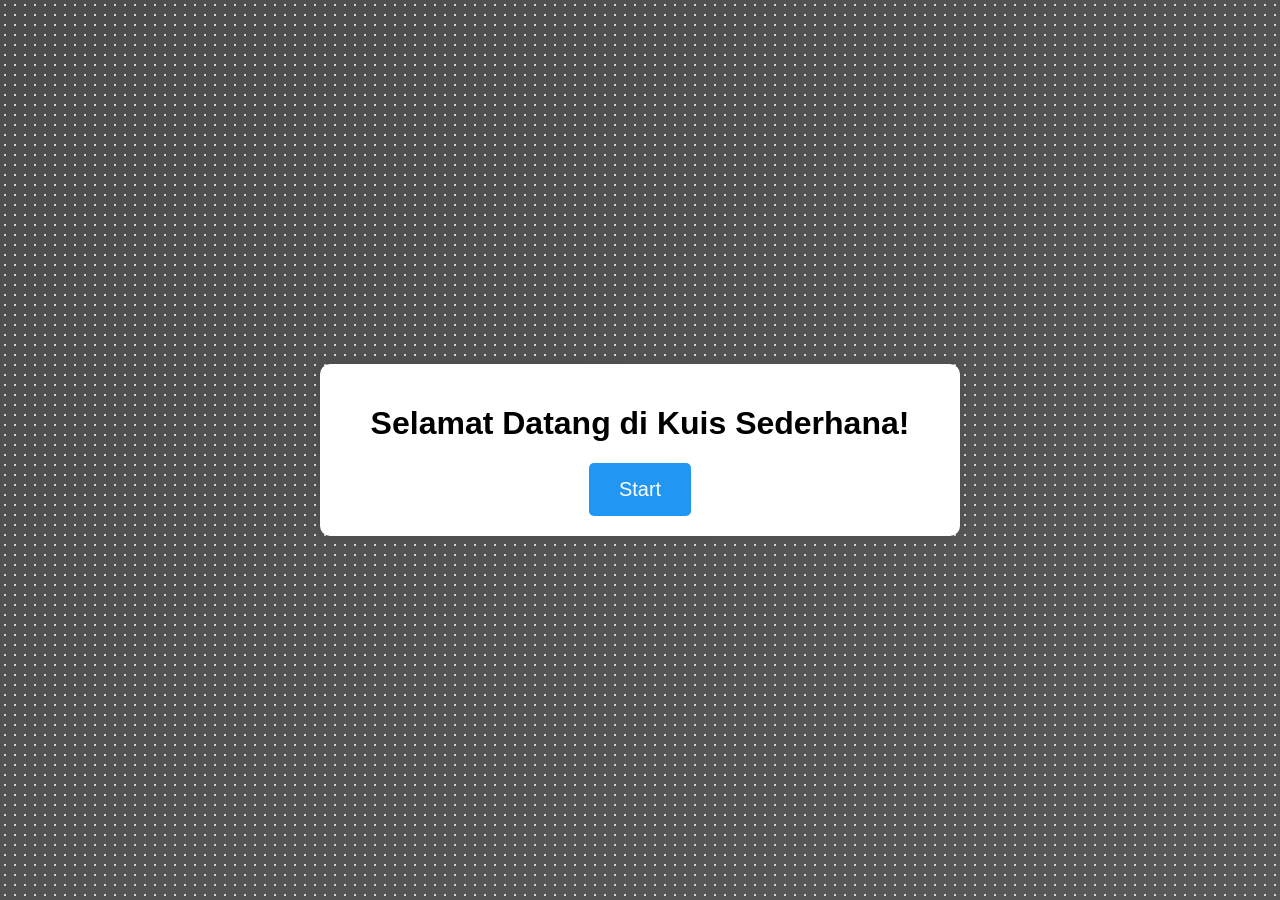
<file: index.html>
<!DOCTYPE html>
<html lang="en">
<head>
    <meta charset="UTF-8">
    <meta name="viewport" content="width=device-width, initial-scale=1.0">
    <title>Aplikasi Kuis Sederhana</title>
    <link rel="stylesheet" href="style.css">
</head>
<body>
    <div class="container" id="startPage">
        <h1>Selamat Datang di Kuis Sederhana!</h1>
        <button class="start-button" id="startButton">Start</button>
    </div>

    <div class="container" id="quizPage" style="display:none;">
        <h1 class="session-title">Sesi <span id="sessionNumber">1</span>/5</h1>
        <div class="progress-container">
            <div class="progress-info">
                <div class="flex items-center gap-2">
                    <span class="award-icon">🏆</span>
                    <span class="text-sm text-gray-700">
                        <span class="text-slate-700">Pertanyaan <span id="currentQuestion">1</span></span> dari <span id="totalQuestions">10</span>
                    </span>
                </div>
                <div class="flex items-center gap-2">
                    <span class="text-sm text-gray-700">Skor:</span>
                    <span class="text-lg" id="score">0/0</span>
                </div>
            </div>
            <div class="progress-bar">
                <div class="progress-bar-fill" id="progressBarFill"></div>
            </div>
        </div>
        <p class="question" id="questionText">Soal akan muncul di sini...</p>
        <div class="choices" id="choicesContainer">
            <button class="choice-button" data-index="0">Pilihan 1</button>
            <button class="choice-button" data-index="1">Pilihan 2</button>
            <button class="choice-button" data-index="2">Pilihan 3</button>
            <button class="choice-button" data-index="3">Pilihan 4</button>
        </div>
        <button class="next-button" id="nextButton" disabled>Soal Berikutnya</button>
    </div>

    <div class="container" id="scorePage" style="display:none;">
        <h1>Kuis Selesai!</h1>
        <p>Skor Anda: <span id="finalScore">0</span></p>
        <button class="restart-button" id="restartButton">Restart</button>
    </div>

    <div class="animated-background">
        <div class="gradient-animation"></div>
    </div>
    <div class="floating-particles"></div>

    <script src="script.js"></script>
</body>
    </html>
</file>
<file: style.css>
body {
    font-family: Arial, sans-serif;
    background-color: #E0F2F1;
    display: flex;
    justify-content: center;
    align-items: center;
    min-height: 100vh;
    margin: 0;
    overflow: hidden; /* Hide scrollbars caused by particles */
}

.container {
    background-color: #FFFFFF;
    border-radius: 10px;
    box-shadow: 0 0 10px rgba(0, 0, 0, 0.1);
    padding: 20px;
    width: 80%;
    max-width: 600px;
    text-align: center;
    z-index: 2; /* Ensure container is above background animations */
    position: relative; /* Needed for z-index to work */
    transition: transform 0.3s ease;
}

.container:hover {
    transform: scale(1.02);
}

/* Background Animations */
.animated-background {
    position: fixed;
    top: 0;
    left: 0;
    width: 100%;
    height: 100%;
    background: linear-gradient(to bottom right, #454545, #555555, #454545);
    background-size: 300% 300%;
    animation: gradientAnimation 15s ease infinite;
    z-index: 0;
}

.gradient-animation {
    position: absolute;
    top: 0;
    left: 0;
    width: 100%;
    height: 100%;
    background: linear-gradient(to top left, #555555, #696969, #555555);
    background-size: 300% 300%;
    animation: reverseGradient 12s ease infinite;
    opacity: 0.5;
}

@keyframes gradientAnimation {
    0% {
        background-position: 0% 50%;
    }
    50% {
        background-position: 100% 50%;
    }
    100% {
        background-position: 0% 50%;
    }
}

@keyframes reverseGradient {
    0% {
        background-position: 100% 50%;
    }
    50% {
        background-position: 0% 50%;
    }
    100% {
        background-position: 100% 50%;
    }
}

/* Floating Particles */
.floating-particles {
    position: fixed;
    top: 0;
    left: 0;
    width: 100%;
    height: 100%;
    pointer-events: none;
    z-index: 1;
}

.floating-particles:before {
    content: '';
    position: absolute;
    top: 0;
    left: 0;
    width: 100%;
    height: 100%;
    background: url('data:image/svg+xml;utf8,<svg xmlns="http://www.w3.org/2000/svg" width="10" height="10"><circle cx="5" cy="5" r="1" fill="white"/></svg>');
    animation: floatParticles 20s linear infinite;
}

@keyframes floatParticles {
    from {
        transform: translateY(0);
    }
    to {
        transform: translateY(-100%);
    }
}

/* Session Title */
.session-title {
    font-size: 24px;
    color: #37474F;
    margin-bottom: 20px;
}

/* Question */
.question {
    font-size: 18px;
    color: #37474F;
    margin-bottom: 30px;
    min-height: 50px;
    display: flex;
    align-items: center;
    justify-content: center;
}

/* Choice Button */
.choice-button {
    background-color: #AED581;
    border: none;
    border-radius: 5px;
    color: #FFFFFF;
    padding: 10px 20px;
    font-size: 16px;
    cursor: pointer;
    margin-bottom: 10px;
    transition: background-color 0.3s ease, transform 0.2s ease;
    width: 100%;
    box-sizing: border-box;
}

.choice-button:hover {
    background-color: #689F38;
}

.choice-button:disabled {
    background-color: #BDBDBD;
    cursor: not-allowed;
}

.choice-button:active {
    transform: scale(0.95);
}

.choice-button.correct {
    background-color: #4CAF50; /* Green for correct answer */
    color: white;
}

.choice-button.incorrect {
    background-color: #F44336; /* Red for wrong answer */
    color: white;
}

/* Next Button */
.next-button {
    background-color: #FFCC80;
    border: none;
    border-radius: 5px;
    color: #37474F;
    padding: 10px 20px;
    font-size: 16px;
    cursor: pointer;
    margin-top: 20px;
    transition: background-color 0.3s ease, transform 0.2s ease;
}

.next-button:hover {
    background-color: #FFA726;
}

.next-button:disabled {
    background-color: #BDBDBD;
    cursor: not-allowed;
}

.next-button:active {
    transform: scale(0.95);
}

/* Score */
.score {
    font-size: 20px;
    margin-top: 20px;
    transition: color 0.3s ease;
}

.score.green {
    color: green;
}

.score.red {
    color: red;
}

.score.orange {
    color: orange;
}

/* Start Button */
.start-button {
    background-color: #2196F3;
    border: none;
    border-radius: 5px;
    color: #FFFFFF;
    padding: 15px 30px;
    font-size: 20px;
    cursor: pointer;
    transition: background-color 0.3s ease, transform 0.2s ease;
}

.start-button:hover {
    background-color: #1976D2;
}

.start-button:active {
    transform: scale(0.95);
}

/* Restart Button */
.restart-button {
    background-color: #4CAF50;
    border: none;
    border-radius: 5px;
    color: #FFFFFF;
    padding: 15px 30px;
    font-size: 20px;
    cursor: pointer;
    transition: background-color 0.3s ease, transform 0.2s ease;
}

.restart-button:hover {
    background-color: #43A047;
}

.restart-button:active {
    transform: scale(0.95);
}

/* Progress Styles */
.progress-container {
    background-color: #f0f0f0;
    border-radius: 5px;
    margin: 10px 0;
    padding: 5px;
}

.progress-info {
    display: flex;
    justify-content: space-between;
    align-items: center;
    margin-bottom: 5px;
}

.award-icon {
    font-size: 1.2em;
    color: #37474F;
}

.progress-bar {
    height: 10px;
    width: 100%;
    background-color: #ddd;
    border-radius: 5px;
    overflow: hidden;
}

.progress-bar-fill {
    height: 100%;
    width: 0%;
    background: linear-gradient(to right, #455A64, #607D8B);
    border-radius: 5px;
    transition: width 0.3s ease;
}
</file>
